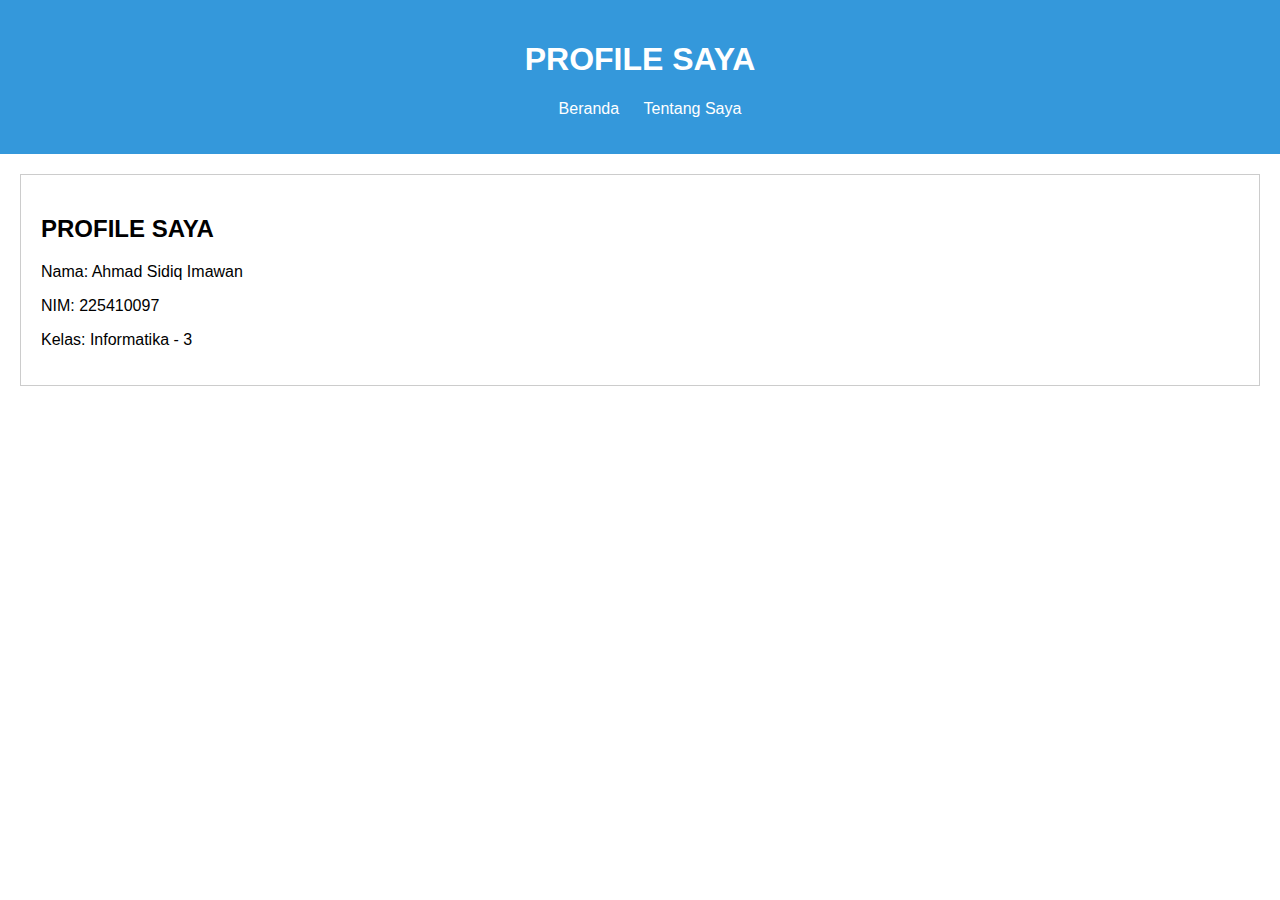
<file: index.html>
<!DOCTYPE html>
<html lang="id">
<head>
    <meta charset="UTF-8">
    <meta name="viewport" content="width=device-width, initial-scale=1.0">
    <title>Profil</title>
    <link rel="stylesheet" href="profile.css">
</head>
<body>
    <header>
        <h1>PROFILE SAYA </h1>
        <nav>
            <ul>
                <li><a href="profile.htlm.html">Beranda</a></li>
                <li><a href="tentangprofile.html">Tentang Saya</a></li>
            </ul>
        </nav>
    </header>

    <main>
        <section id="profil">
            <h2>PROFILE SAYA </h2>
            <p>Nama: Ahmad Sidiq Imawan</p>
            <p>NIM: 225410097</p>
            <p>Kelas: Informatika - 3</p>
        </section>
    </main>

    
</body>
</html>
</file>
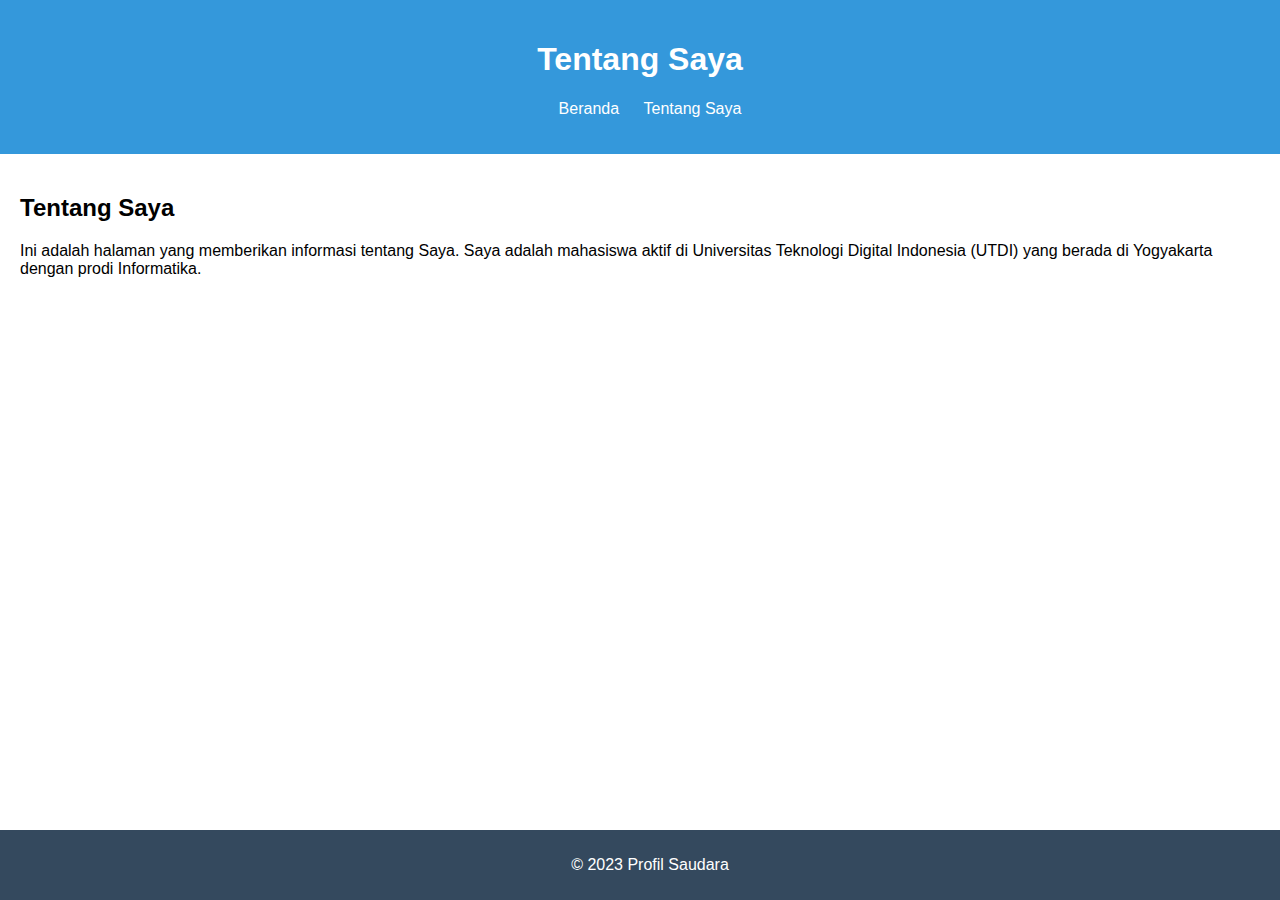
<file: about.html>
<!DOCTYPE html>
<html lang="id">
<head>
    <meta charset="UTF-8">
    <meta name="viewport" content="width=device-width, initial-scale=1.0">
    <title>Tentang Kami</title>
    <link rel="stylesheet" href="profile.css">
</head>
<body>
    <header>
        <h1>Tentang Saya</h1>
        <nav>
            <ul>
                <li><a href="profile.htlm.html">Beranda</a></li>
                <li><a href="tentangprofile.html">Tentang Saya</a></li>
            </ul>
        </nav>
    </header>

    <main>
        <section id="tentang">
            <h2>Tentang Saya</h2>
            <p>Ini adalah halaman yang memberikan informasi tentang Saya. Saya adalah mahasiswa aktif
                di Universitas Teknologi Digital Indonesia (UTDI) yang berada di Yogyakarta dengan prodi 
                Informatika.
            </p>
        </section>
    </main>

    <footer>
        <p>&copy; 2023 Profil Saudara</p>
    </footer>
</body>
</html>
</file>
<file: profile.css>
body {
    font-family: Arial, sans-serif;
    margin: 0;
    padding: 0;
}

header {
    background-color: #3498db;
    color: #fff;
    padding: 20px;
    text-align: center;
}

nav ul {
    list-style: none;
    padding: 0;
}

nav li {
    display: inline;
    margin-left: 20px;
}

nav a {
    color: #fff;
    text-decoration: none;
}

main {
    padding: 20px;
}

#profil {
    border: 1px solid #ccc;
    padding: 20px;
}

footer {
    background-color: #34495e;
    color: #fff;
    text-align: center;
    padding: 10px;
    position: fixed;
    bottom: 0;
    width: 100%;
}
</file>
